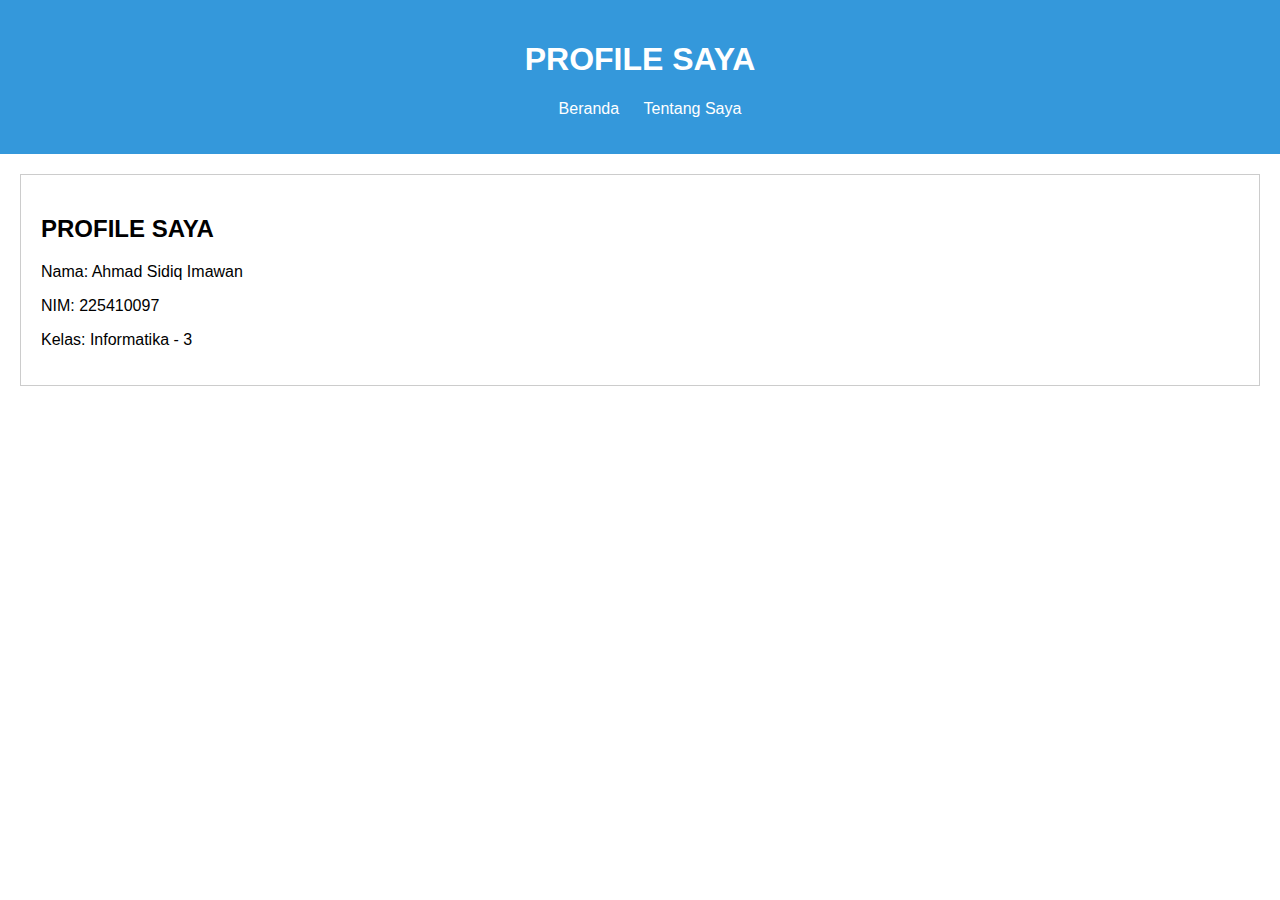
<file: index.html>
<!DOCTYPE html>
<html lang="id">
<head>
    <meta charset="UTF-8">
    <meta name="viewport" content="width=device-width, initial-scale=1.0">
    <title>Profil</title>
    <link rel="stylesheet" href="profile.css">
</head>
<body>
    <header>
        <h1>PROFILE SAYA </h1>
        <nav>
            <ul>
                <li><a href="profile.htlm.html">Beranda</a></li>
                <li><a href="tentangprofile.html">Tentang Saya</a></li>
            </ul>
        </nav>
    </header>

    <main>
        <section id="profil">
            <h2>PROFILE SAYA </h2>
            <p>Nama: Ahmad Sidiq Imawan</p>
            <p>NIM: 225410097</p>
            <p>Kelas: Informatika - 3</p>
        </section>
    </main>

    
</body>
</html>
</file>
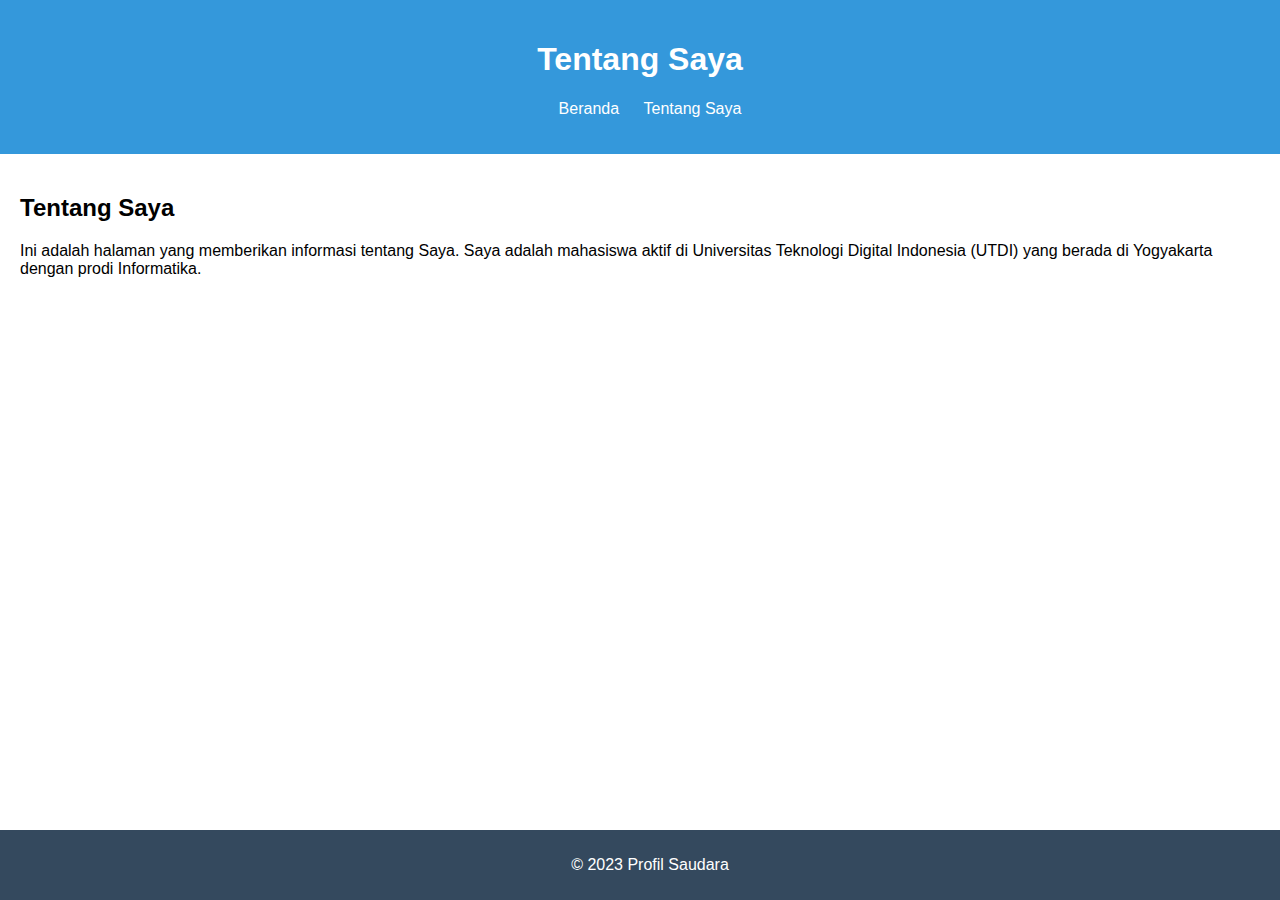
<file: about.html>
<!DOCTYPE html>
<html lang="id">
<head>
    <meta charset="UTF-8">
    <meta name="viewport" content="width=device-width, initial-scale=1.0">
    <title>Tentang Kami</title>
    <link rel="stylesheet" href="profile.css">
</head>
<body>
    <header>
        <h1>Tentang Saya</h1>
        <nav>
            <ul>
                <li><a href="profile.htlm.html">Beranda</a></li>
                <li><a href="tentangprofile.html">Tentang Saya</a></li>
            </ul>
        </nav>
    </header>

    <main>
        <section id="tentang">
            <h2>Tentang Saya</h2>
            <p>Ini adalah halaman yang memberikan informasi tentang Saya. Saya adalah mahasiswa aktif
                di Universitas Teknologi Digital Indonesia (UTDI) yang berada di Yogyakarta dengan prodi 
                Informatika.
            </p>
        </section>
    </main>

    <footer>
        <p>&copy; 2023 Profil Saudara</p>
    </footer>
</body>
</html>
</file>
<file: profile.css>
body {
    font-family: Arial, sans-serif;
    margin: 0;
    padding: 0;
}

header {
    background-color: #3498db;
    color: #fff;
    padding: 20px;
    text-align: center;
}

nav ul {
    list-style: none;
    padding: 0;
}

nav li {
    display: inline;
    margin-left: 20px;
}

nav a {
    color: #fff;
    text-decoration: none;
}

main {
    padding: 20px;
}

#profil {
    border: 1px solid #ccc;
    padding: 20px;
}

footer {
    background-color: #34495e;
    color: #fff;
    text-align: center;
    padding: 10px;
    position: fixed;
    bottom: 0;
    width: 100%;
}
</file>
